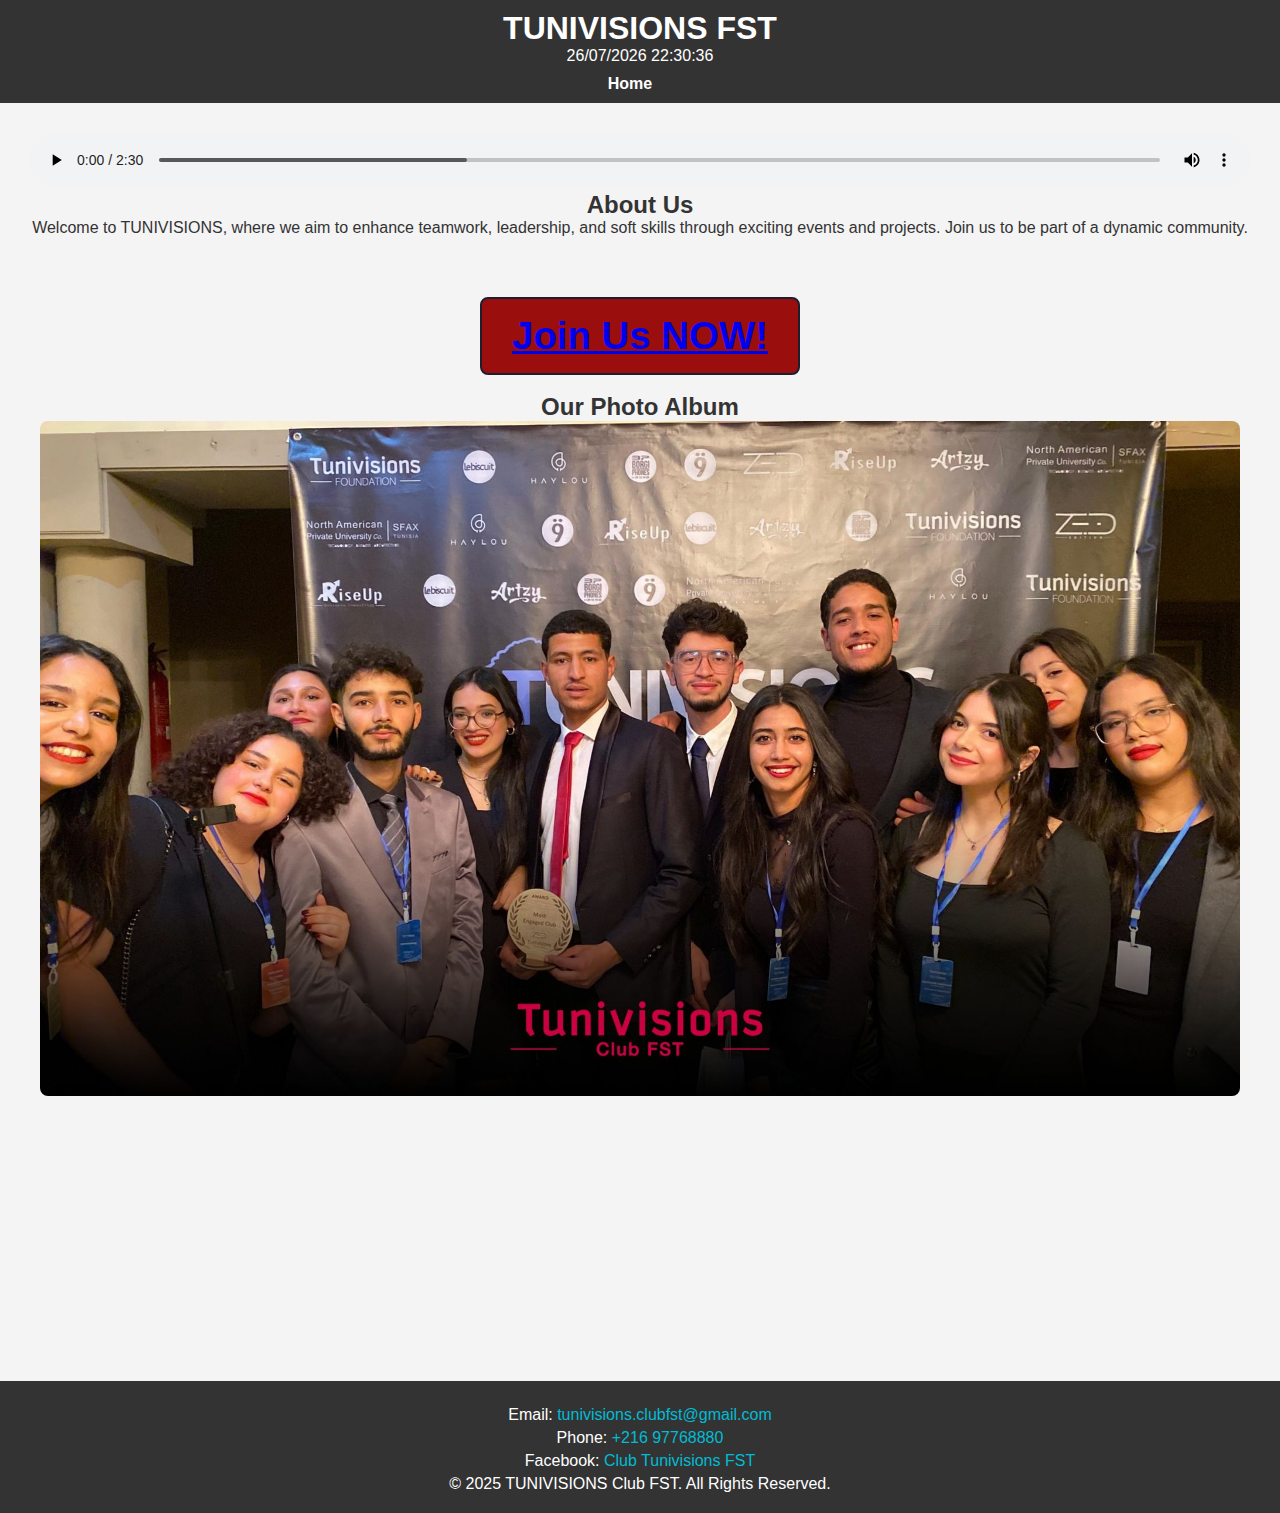
<file: index.html>
<!DOCTYPE html>
<html lang="en">
<head>
    <meta charset="UTF-8">
    <meta name="viewport" content="width=device-width, initial-scale=1.0">
    <title>TUNIVISIONS FST</title>
    <link rel="icon" href="Copie de FST Logo Rouge.png">
    <link rel="stylesheet" href="styles.css">
</head>
<body>
    <!-- Background Music -->
    

    <!-- Header Section -->
    <header>
        <div class="logo" align="center">
            <h1 align="center">TUNIVISIONS FST</h1>
            <span id="current-time"></span> <!-- Element to display the date and time -->
        </div>
        <nav>
            <ul>
                <li><a href="index.html">Home</a></li>
            </ul>
        </nav>
    </header>
    
    <!-- About Section -->
    <section id="about">
        <audio autostart autoplay loop controls id="background-music" align="center">
            <source src="Tunivisions Foundation.mp3" type="audio/mpeg">
            Your browser does not support the audio element.
        </audio>
        <h2 align="center">About Us</h2>
        <p  align="center">Welcome to TUNIVISIONS, where we aim to enhance teamwork, leadership, and soft skills through exciting events and projects. Join us to be part of a dynamic community.</p>
    </section>

    <!-- Photo Album Section -->
    <section id="album">
        <button class="join-us-button"><a href="join-us.html"><h1>Join Us NOW!</h1></a></button> <br><h2>Our Photo Album</h2> 
        <div class="slider-container">
            <div class="slider">
                <img src="photo1.jpg" alt="Event 1">
                <img src="photo2.jpg" alt="Event 2">
                <img src="photo3.jpg" alt="Event 3">
                <img src="photo4.jpg" alt="Event 4">
                <img src="photo5.jpg" alt="Event 5">
                <img src="photo6.jpg" alt="Event 6">
                <img src="photo7.jpg" alt="Event 7">
                <img src="photo8.jpg" alt="Event 8">
                <img src="photo9.jpg" alt="Event 9">
                <img src="photo10.jpg" alt="Event 10">
                <img src="photo11.jpg" alt="Event 11">
                <!-- Add more photos as needed -->
            </div>
        </div>
    </section>

    <!-- Footer Section -->
    <footer>
        <div class="contact-info">
            <p>Email: <a href="tunivisions.clubfst@gmail.com">tunivisions.clubfst@gmail.com</a></p>
            <p>Phone: <a href="tel:97768880">+216 97768880</a></p>
            <p>Facebook: <a href="https://www.facebook.com/profile.php?id=100064908511962">Club Tunivisions FST</a></p>
            <p>&copy; 2025 TUNIVISIONS Club FST. All Rights Reserved.</p>
        </div>
    </footer>

    <script src="script.js"></script>
</body>
</html>
</file>
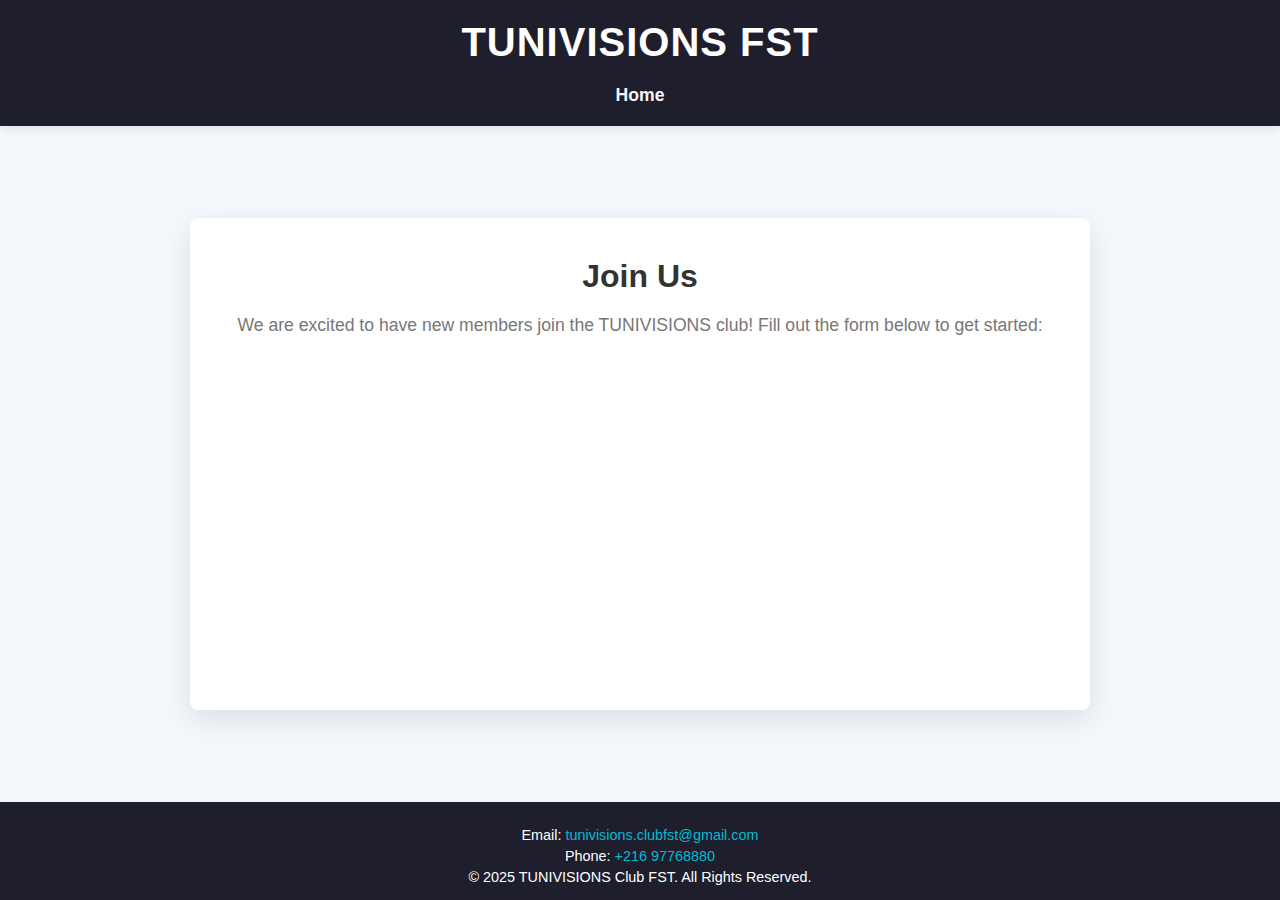
<file: join-us.html>
<!DOCTYPE html>
<html lang="en">
<head>
    <meta charset="UTF-8">
    <meta name="viewport" content="width=device-width, initial-scale=1.0">
    <title>Join Us - TUNIVISIONS Club</title>
    <link rel="icon" href="Copie de FST Logo Rouge.png">
    <link rel="stylesheet" href="styles.css">
    <style>
        /* Global Reset */
        * {
            margin: 0;
            padding: 0;
            box-sizing: border-box;
        }

        body {
            font-family: 'Segoe UI', Tahoma, Geneva, Verdana, sans-serif;
            background-color: #f4f7fc;
            display: flex;
            flex-direction: column;
            height: 100vh;
            color: #333;
        }

        /* Header Section */
        header {
            background-color: #1e1e2d;
            color: white;
            padding: 20px 0;
            box-shadow: 0 2px 10px rgba(0, 0, 0, 0.1);
        }

        header .logo h1 {
            text-align: center;
            font-size: 2.5rem;
            letter-spacing: 1px;
        }

        header nav ul {
            list-style: none;
            display: flex;
            justify-content: center;
            margin-top: 10px;
        }

        header nav ul li {
            margin: 0 20px;
        }

        header nav ul li a {
            text-decoration: none;
            color: #f7f7f7;
            font-size: 1.1rem;
            transition: color 0.3s;
        }

        header nav ul li a:hover {
            color: #00bcd4;
        }

        /* Join Us Section */
        #join-us {
            display: flex;
            justify-content: center;
            align-items: center;
            flex-grow: 1;
            padding: 30px;
        }

        .form-container {
            width: 100%;
            max-width: 900px;
            height: 80%;
            background-color: white;
            border-radius: 8px;
            box-shadow: 0 10px 30px rgba(0, 0, 0, 0.1);
            overflow: hidden;
            padding: 40px;
            text-align: center;
        }

        .form-container h2 {
            font-size: 2rem;
            color: #333;
            margin-bottom: 20px;
        }

        .form-container p {
            font-size: 1.1rem;
            color: #777;
            margin-bottom: 30px;
        }

        iframe {
            width: 100%;
            height: 100%;
            border: none;
            border-radius: 8px;
        }

        /* Footer Section */
        footer {
            background-color: #1e1e2d;
            color: white;
            text-align: center;
            padding: 15px 0;
            font-size: 0.9rem;
            position: relative;
            bottom: 0;
            width: 100%;
        }

        footer p {
            margin: 0;
        }

        /* Media Queries */
        @media (max-width: 768px) {
            .form-container {
                padding: 20px;
            }

            .form-container h2 {
                font-size: 1.5rem;
            }

            .form-container p {
                font-size: 1rem;
            }
        }
    </style>
</head>
<body>
    <!-- Header Section -->
    <header>
        <div class="logo" align="center">
            <h1 align="center">TUNIVISIONS FST</h1>
        </div>
        <nav>
            <ul>
               
                <li><a href="index.html">Home</a></li>
              
            </ul>
        </nav>
    </header>

    <!-- Join Us Section -->
    <section id="join-us">
        <div class="form-container">
            <h2>Join Us</h2>
            <p>We are excited to have new members join the TUNIVISIONS club! Fill out the form below to get started:</p>
            
            <!-- Embed Google Form -->
            <iframe src="https://docs.google.com/forms/d/e/1FAIpQLSe94zKV2UK7VEa8FvFMTAQ3L7W4-n9U6G45rxqSw4H9qbVYTA/viewform?embedded=true" frameborder="0" marginheight="0" marginwidth="0">Chargement…</iframe>
        </div>
    </section>

    <!-- Footer Section -->
    <footer>
        <div class="contact-info">
            <p>Email: <a href="tunivisions.clubfst@gmail.com">tunivisions.clubfst@gmail.com            </a></p>
            <p>Phone: <a href="tel:97768880">+216 97768880</a></p>
        </div>
        <p>&copy; 2025 TUNIVISIONS Club FST. All Rights Reserved.</p>
    </footer>
</body>

</html>
</file>
<file: styles.css>
* {
    margin: 0;
    padding: 0;
    box-sizing: border-box;
}

body {
    font-family: Arial, sans-serif;
    background-color: #f4f4f4;
    color: #333;
}

header {
    background-color: #333;
    color: white;
    padding: 10px;
    display: flex;
    justify-content: center; /* Centers the content horizontally */
    align-items: center; /* Centers the content vertically */
    flex-direction: column; /* Stacks the content vertically */
}

header .logo {
    text-align: center; /* Ensures the title and the date/time are centered */
}

header nav {
    margin-top: 10px; /* Adds space between the logo and the navigation */
}

header nav ul {
    list-style: none;
    display: flex;
    justify-content: center;
}

header nav ul li {
    margin-right: 20px;
}

header nav ul li a {
    color: white;
    text-decoration: none;
    font-weight: bold;
}

#current-time {
    font-size: 1rem;
    color: white;
    margin-top: 5px; /* Space between the title and the date/time */
}


section {
    padding: 30px;
}

h2 {
    color: #333;
}
h1 {
    text-align: center;
}
#album {
    display: flex;
    flex-direction: column;
    align-items: center;
}

.slider-container {
    position: relative;
    width: 100%; /* Full width of the container */
    max-width: 1200px; /* Maximum width for the slider */
    height:900px; /* Set fixed height for the slider */
    overflow: hidden;
    margin-bottom: 30px;
}

.slider {
    display: flex;
    transition: transform 1s ease-in-out;
    width: 100%; /* Ensure the slider takes up the full width */
}

.slider img {
    width: 100%; /* Image takes full width of the container */
    height: 100%; /* Image scales to full height of the container */
    object-fit: contain; /* Ensure the image is contained within the bounds */
    border-radius: 8px;
    flex-shrink: 0; /* Prevent images from shrinking */
}

/* Ensure only one image is visible at a time */
.slider-container {
    display: flex;
    justify-content: center;
    align-items: center;
}

.slider {
    display: flex;
    transition: transform 1s ease-in-out;
    width: 100%;
    flex-wrap: nowrap;
}

.slider img {
    width: 100%;  /* Adjust width to fit container */
    height: 100%; /* Adjust height to fit container */
    object-fit: contain;
    flex-shrink: 0; /* Prevent image shrinking */
}






form {
    margin-top: 20px;
}

form label {
    display: block;
    margin-bottom: 5px;
}

form input, form textarea {
    width: 100%;
    padding: 10px;
    margin-bottom: 10px;
    border: 1px solid #ccc;
    border-radius: 5px;
}

form button {
    background-color: #333;
    color: white;
    border: none;
    padding: 10px 20px;
    border-radius: 5px;
    cursor: pointer;
}

form button:hover {
    background-color: #555;
}

footer {
    background-color: #333;
    color: white;
    text-align: center;
    padding: 10px;
    position: fixed;
    width: 100%;
    bottom: 0;
}
/* Button Styles */
.join-us-button {
    background-color: #9b0e0e; /* Dark background color */
    color: white; /* White text */
    font-size: 1.2rem; /* Slightly larger font */
    padding: 15px 30px; /* Add padding for a comfortable size */
    border-radius: 8px; /* Rounded corners */
    border: 2px solid #1e1e2d; /* Border color to match the background */
    text-align: center;
    text-decoration: none; /* Remove underline from links */
    display: inline-block; /* Treat as an inline element but allow padding */
    transition: background-color 0.3s, border 0.3s; /* Smooth transition for hover effects */
}

.join-us-button:hover {
    background-color: #d4000b; /* Change background on hover */
    border-color: #00bcd4; /* Border color matches background */
    color: white; /* Keep the text white */
    cursor: pointer; /* Pointer cursor on hover */
}

.join-us-button:active {
    background-color: #0097a7; /* Darken the background when clicked */
    border-color: #06a700; /* Darker border color */
    color: white; 
}
footer {
    background-color: #333;
    color: white;
    text-align: center;
    padding: 15px;
    position: relative;
    width: 100%;
}

footer .contact-info {
    margin-top: 10px;
}

footer .contact-info p {
    margin: 5px 0;
}

footer .contact-info a {
    color: #00bcd4; /* Link color */
    text-decoration: none;
}

footer .contact-info a:hover {
    text-decoration: underline;
}

.audio-container {
    display: flex;
    justify-content: center; /* Center horizontally */
    align-items: center; /* Center vertically */
    height: 200px;
    background-color: #333;
    border-radius: 10px;
    box-shadow: 0 4px 6px rgba(0, 0, 0, 0.1);
    margin: 20px auto;
    width: 80%;
    max-width: 600px;
    padding: 20px;
}

audio {
    width: 100%; /* Full width inside the container */
    outline: none; /* Remove default outline */
    border-radius: 8px;
}

.audio-container:hover {
    box-shadow: 0 8px 12px rgba(0, 0, 0, 0.2);
    background-color: #444;
}
</file>
